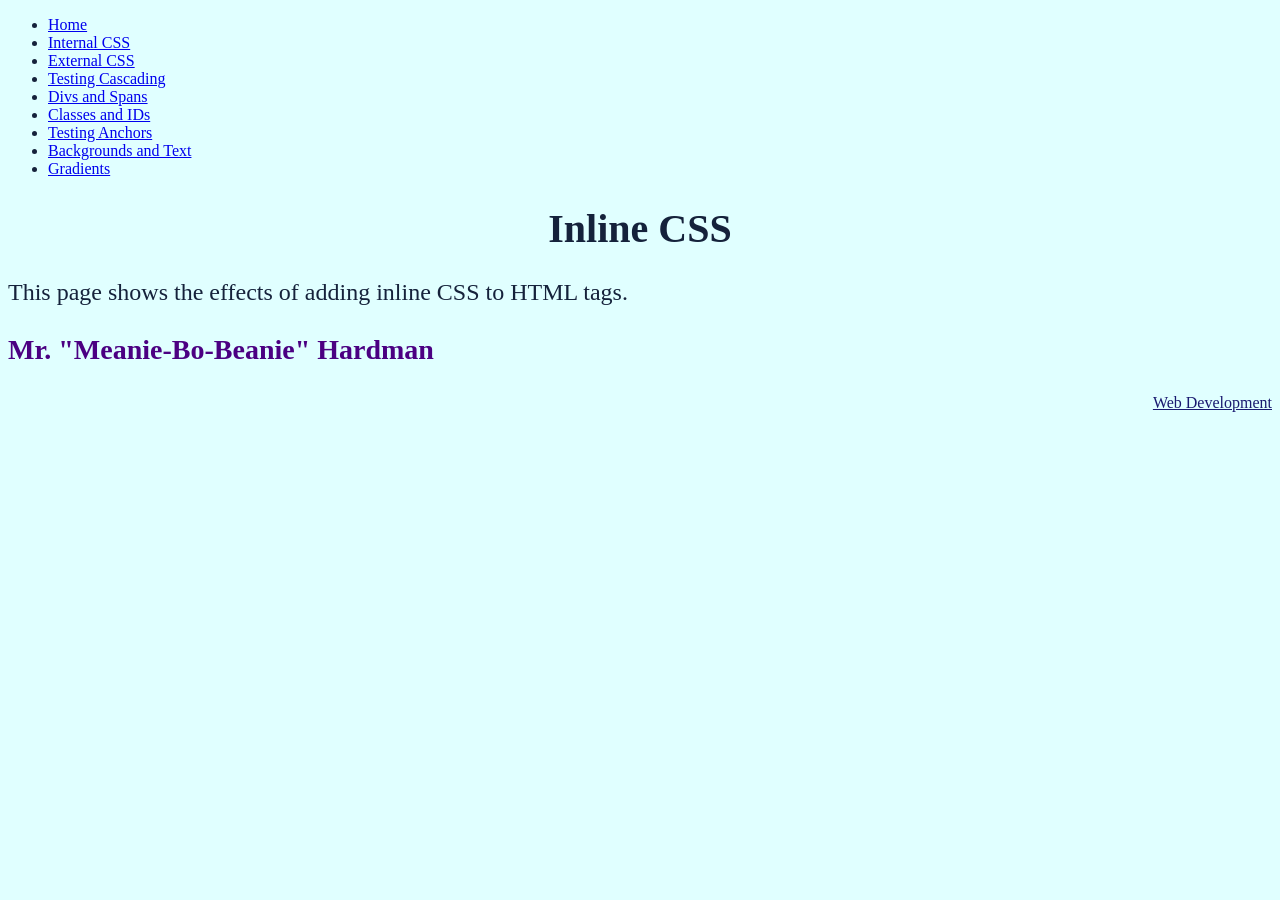
<file: index.html>
<!doctype html>
<html lang="en">
  <head>
    <meta charset="UTF-8" />
    <meta name="viewport" content="width=device-width, initial-scale=1.0" />
    <title>Inline CSS</title>
  </head>
  <body style="background-color: #e0ffff; color: #15223b">
    <nav>
      <ul>
        <li><a href="index.html">Home</a></li>
        <li><a href="internal-css.html">Internal CSS</a></li>
        <li><a href="external-css.html">External CSS</a></li>
        <li><a href="testing-cascading.html">Testing Cascading</a></li>
        <li><a href="div-and-span.html">Divs and Spans</a></li>
        <li><a href="classes-and-ids.html"> Classes and IDs</a></li>
        <li><a href="testing-anchors.html">Testing Anchors</a></li>
        <li><a href="backgrounds-and-text.html">Backgrounds and Text</a></li>
        <li><a href="gradients-practice.html">Gradients</a></li>
      </ul>
    </nav>
    <header>
      <h1 style="text-align: center; font-size: 40px">Inline CSS</h1>
    </header>
    <main>
      <p style="font-size: 24px">
        This page shows the effects of adding inline CSS to HTML tags.
      </p>
      <p style="color: indigo; font-size: 28px; font-weight: bolder">
        Mr. "Meanie-Bo-Beanie" Hardman
      </p>
      <p
        style="
          color: midnightblue;
          text-align: right;
          text-decoration: underline;
        ">
        Web Development
      </p>
    </main>
  </body>
</html>
</file>
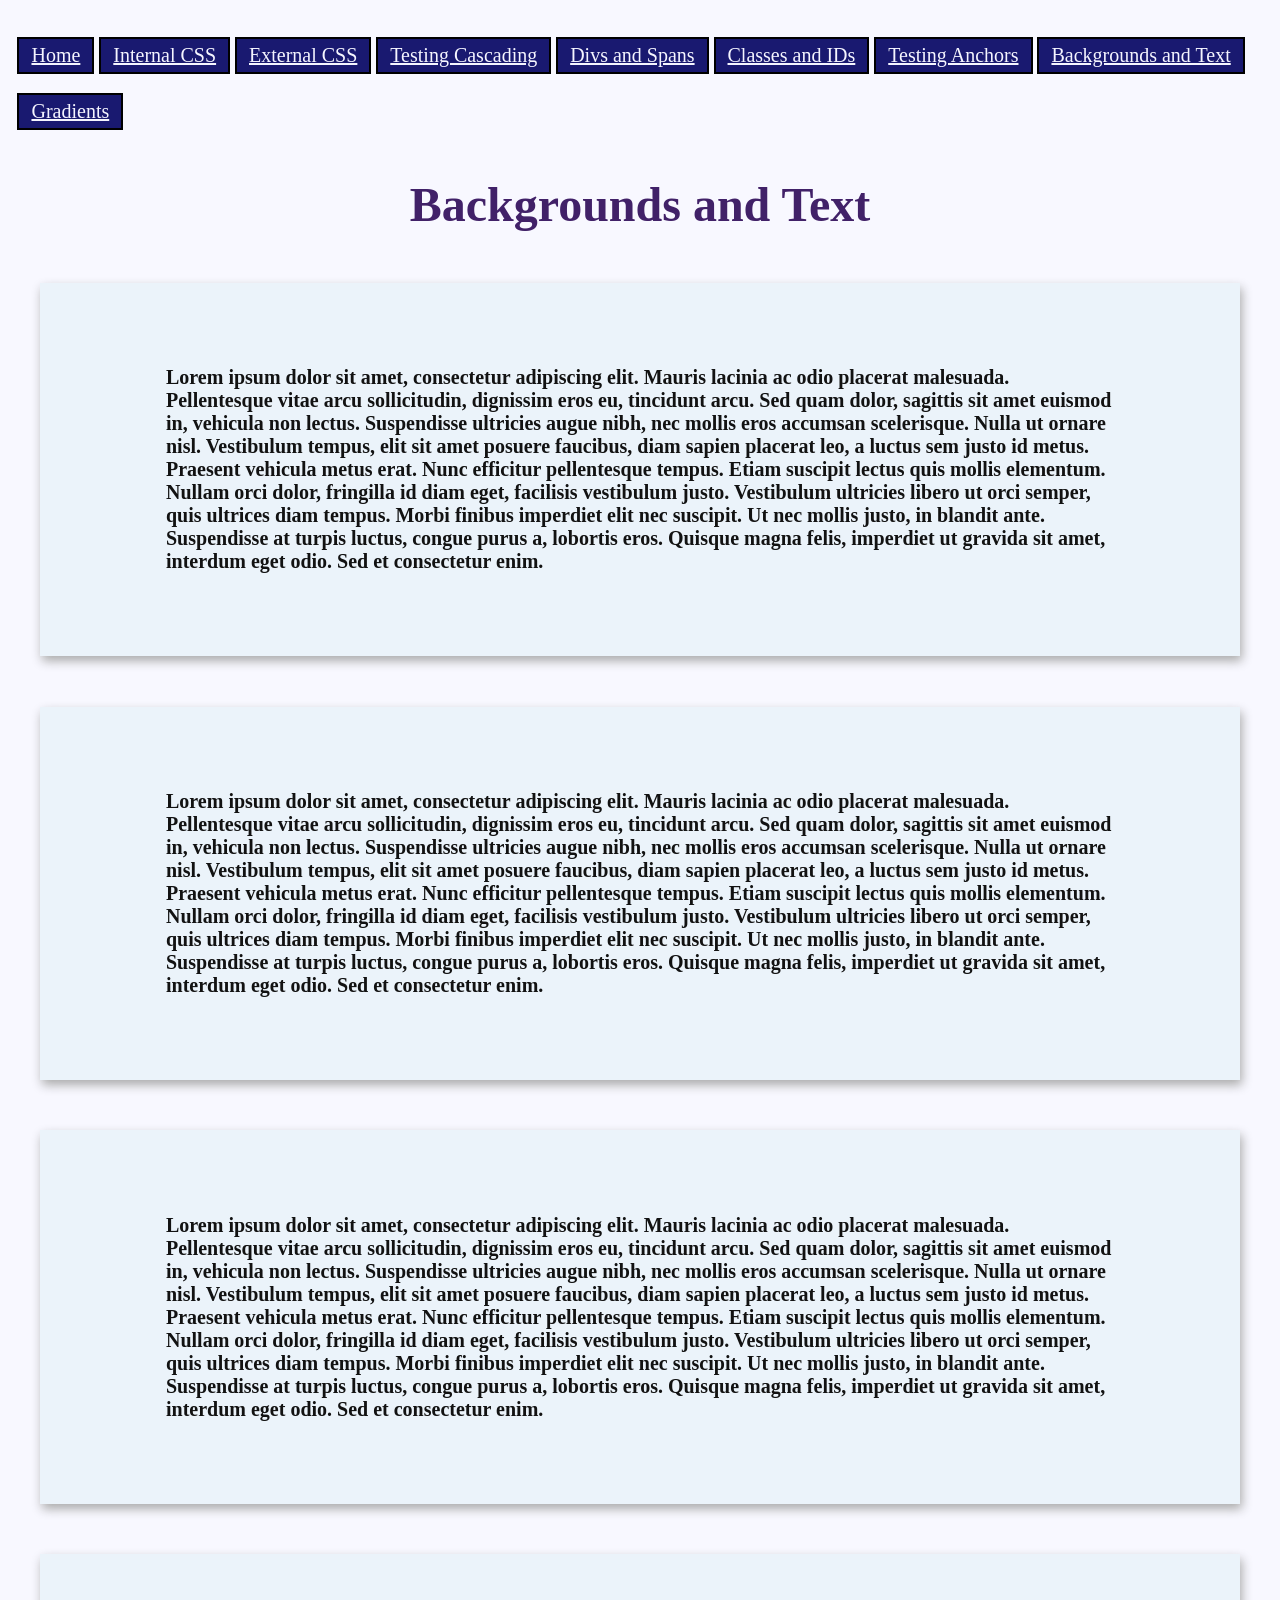
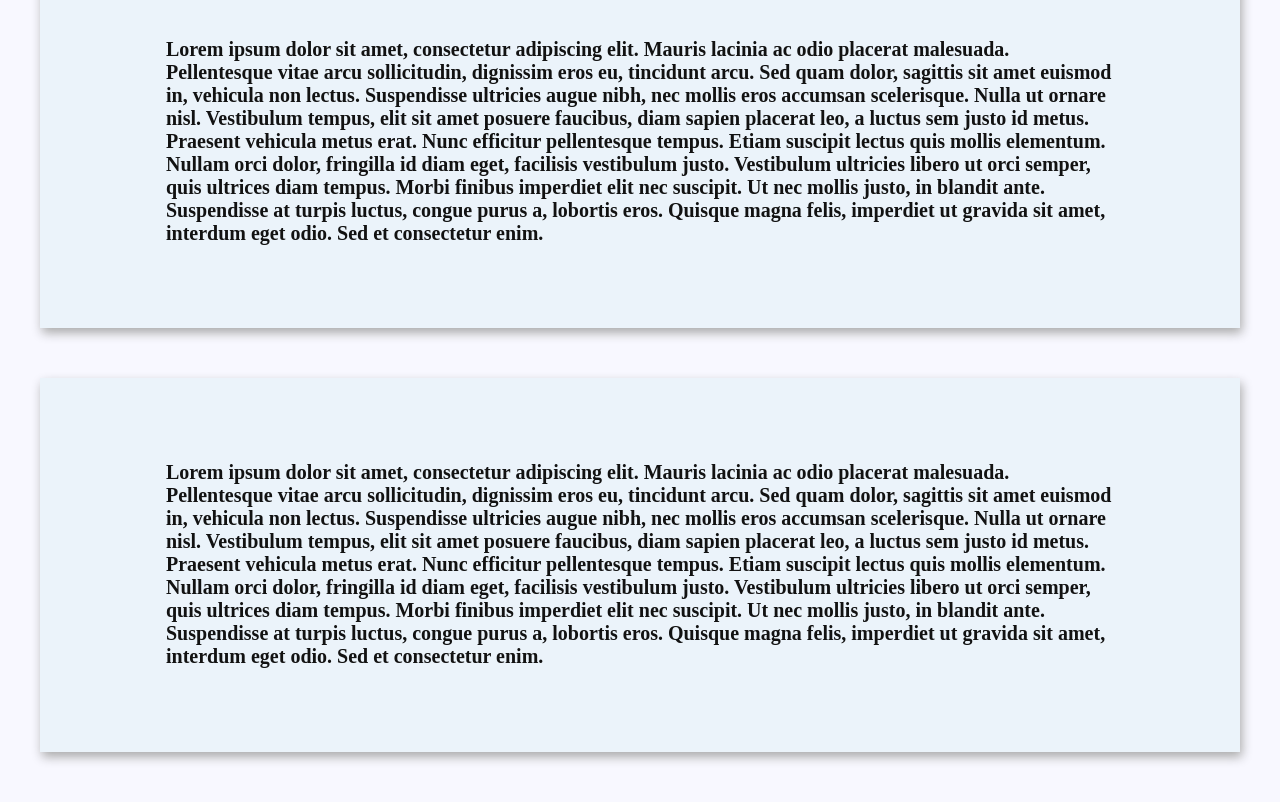
<file: backgrounds-and-text.html>
<!doctype html>
<html lang="en">
  <head>
    <meta charset="UTF-8" />
    <meta name="viewport" content="width=device-width, initial-scale=1.0" />
    <title>Backgrounds and Text</title>
    <style>
      html {
        font-size: 62.5%;
      }
      body {
        color: #121212;
        background-color: ghostwhite;
        font-size: 2rem;
      }
      nav {
        display: inline-block;
        width: 100%;
        /* margin-bottom: 30px; */
      }
      nav ul {
        padding-left: 0;
        list-style: none;
      }
      nav ul li {
        margin: 0.75%;
        float: left;
      }

      nav ul li a:link {
        display: inline-block;
        width: 100%;
        padding: 0.5rem;
        border: 2px solid black;
        background-color: #191970;
        color: #f5f5ff;
        text-align: center;
        transition: transform ease-in-out 0.3s;
      }
      nav ul li a:visited {
        color: khaki;
        border: 2px solid black;
      }
      nav ul li a:hover,
      nav ul li a:focus {
        background-color: #f5f5ff;
        color: #191970;
        transform: translateY(-5px) scale(1.05);
      }
      header {
        opacity: 0;
        animation: fade-in 1s 1.2s forwards;
        clear: left;
      }
      h1 {
        color: #412168;
        font-size: 4.8rem;
        text-align: center;
      }
      main {
        opacity: 0;
        animation: fade-in 1s 1.2s forwards;
      }

      @keyframes fade-in {
        from {
          opacity: 0;
        }
        to {
          opacity: 1;
        }
      }

      section {
        background-color: #ebf3fa;
        box-shadow: #ababab 2px 5px 10px;
        padding: 5% 10%;
        margin: 4% 2.5%;
      }
      section p {
        font-weight: bold;
      }
    </style>
  </head>
  <body>
    <nav>
      <ul>
        <li><a href="index.html">Home</a></li>
        <li><a href="internal-css.html">Internal CSS</a></li>
        <li><a href="external-css.html">External CSS</a></li>
        <li><a href="testing-cascading.html">Testing Cascading</a></li>
        <li><a href="div-and-span.html">Divs and Spans</a></li>
        <li><a href="classes-and-ids.html"> Classes and IDs</a></li>
        <li><a href="testing-anchors.html">Testing Anchors</a></li>
        <li><a href="backgrounds-and-text.html">Backgrounds and Text</a></li>
        <li><a href="gradients-practice.html">Gradients</a></li>
      </ul>
    </nav>
    <header>
      <h1>Backgrounds and Text</h1>
    </header>
    <main>
      <section>
        <p>
          Lorem ipsum dolor sit amet, consectetur adipiscing elit. Mauris
          lacinia ac odio placerat malesuada. Pellentesque vitae arcu
          sollicitudin, dignissim eros eu, tincidunt arcu. Sed quam dolor,
          sagittis sit amet euismod in, vehicula non lectus. Suspendisse
          ultricies augue nibh, nec mollis eros accumsan scelerisque. Nulla ut
          ornare nisl. Vestibulum tempus, elit sit amet posuere faucibus, diam
          sapien placerat leo, a luctus sem justo id metus. Praesent vehicula
          metus erat. Nunc efficitur pellentesque tempus. Etiam suscipit lectus
          quis mollis elementum. Nullam orci dolor, fringilla id diam eget,
          facilisis vestibulum justo. Vestibulum ultricies libero ut orci
          semper, quis ultrices diam tempus. Morbi finibus imperdiet elit nec
          suscipit. Ut nec mollis justo, in blandit ante. Suspendisse at turpis
          luctus, congue purus a, lobortis eros. Quisque magna felis, imperdiet
          ut gravida sit amet, interdum eget odio. Sed et consectetur enim.
        </p>
      </section>
      <section>
        <p>
          Lorem ipsum dolor sit amet, consectetur adipiscing elit. Mauris
          lacinia ac odio placerat malesuada. Pellentesque vitae arcu
          sollicitudin, dignissim eros eu, tincidunt arcu. Sed quam dolor,
          sagittis sit amet euismod in, vehicula non lectus. Suspendisse
          ultricies augue nibh, nec mollis eros accumsan scelerisque. Nulla ut
          ornare nisl. Vestibulum tempus, elit sit amet posuere faucibus, diam
          sapien placerat leo, a luctus sem justo id metus. Praesent vehicula
          metus erat. Nunc efficitur pellentesque tempus. Etiam suscipit lectus
          quis mollis elementum. Nullam orci dolor, fringilla id diam eget,
          facilisis vestibulum justo. Vestibulum ultricies libero ut orci
          semper, quis ultrices diam tempus. Morbi finibus imperdiet elit nec
          suscipit. Ut nec mollis justo, in blandit ante. Suspendisse at turpis
          luctus, congue purus a, lobortis eros. Quisque magna felis, imperdiet
          ut gravida sit amet, interdum eget odio. Sed et consectetur enim.
        </p>
      </section>
      <section>
        <p>
          Lorem ipsum dolor sit amet, consectetur adipiscing elit. Mauris
          lacinia ac odio placerat malesuada. Pellentesque vitae arcu
          sollicitudin, dignissim eros eu, tincidunt arcu. Sed quam dolor,
          sagittis sit amet euismod in, vehicula non lectus. Suspendisse
          ultricies augue nibh, nec mollis eros accumsan scelerisque. Nulla ut
          ornare nisl. Vestibulum tempus, elit sit amet posuere faucibus, diam
          sapien placerat leo, a luctus sem justo id metus. Praesent vehicula
          metus erat. Nunc efficitur pellentesque tempus. Etiam suscipit lectus
          quis mollis elementum. Nullam orci dolor, fringilla id diam eget,
          facilisis vestibulum justo. Vestibulum ultricies libero ut orci
          semper, quis ultrices diam tempus. Morbi finibus imperdiet elit nec
          suscipit. Ut nec mollis justo, in blandit ante. Suspendisse at turpis
          luctus, congue purus a, lobortis eros. Quisque magna felis, imperdiet
          ut gravida sit amet, interdum eget odio. Sed et consectetur enim.
        </p>
      </section>
      <section>
        <p>
          Lorem ipsum dolor sit amet, consectetur adipiscing elit. Mauris
          lacinia ac odio placerat malesuada. Pellentesque vitae arcu
          sollicitudin, dignissim eros eu, tincidunt arcu. Sed quam dolor,
          sagittis sit amet euismod in, vehicula non lectus. Suspendisse
          ultricies augue nibh, nec mollis eros accumsan scelerisque. Nulla ut
          ornare nisl. Vestibulum tempus, elit sit amet posuere faucibus, diam
          sapien placerat leo, a luctus sem justo id metus. Praesent vehicula
          metus erat. Nunc efficitur pellentesque tempus. Etiam suscipit lectus
          quis mollis elementum. Nullam orci dolor, fringilla id diam eget,
          facilisis vestibulum justo. Vestibulum ultricies libero ut orci
          semper, quis ultrices diam tempus. Morbi finibus imperdiet elit nec
          suscipit. Ut nec mollis justo, in blandit ante. Suspendisse at turpis
          luctus, congue purus a, lobortis eros. Quisque magna felis, imperdiet
          ut gravida sit amet, interdum eget odio. Sed et consectetur enim.
        </p>
      </section>
      <section>
        <p>
          Lorem ipsum dolor sit amet, consectetur adipiscing elit. Mauris
          lacinia ac odio placerat malesuada. Pellentesque vitae arcu
          sollicitudin, dignissim eros eu, tincidunt arcu. Sed quam dolor,
          sagittis sit amet euismod in, vehicula non lectus. Suspendisse
          ultricies augue nibh, nec mollis eros accumsan scelerisque. Nulla ut
          ornare nisl. Vestibulum tempus, elit sit amet posuere faucibus, diam
          sapien placerat leo, a luctus sem justo id metus. Praesent vehicula
          metus erat. Nunc efficitur pellentesque tempus. Etiam suscipit lectus
          quis mollis elementum. Nullam orci dolor, fringilla id diam eget,
          facilisis vestibulum justo. Vestibulum ultricies libero ut orci
          semper, quis ultrices diam tempus. Morbi finibus imperdiet elit nec
          suscipit. Ut nec mollis justo, in blandit ante. Suspendisse at turpis
          luctus, congue purus a, lobortis eros. Quisque magna felis, imperdiet
          ut gravida sit amet, interdum eget odio. Sed et consectetur enim.
        </p>
      </section>
    </main>
  </body>
</html>
</file>
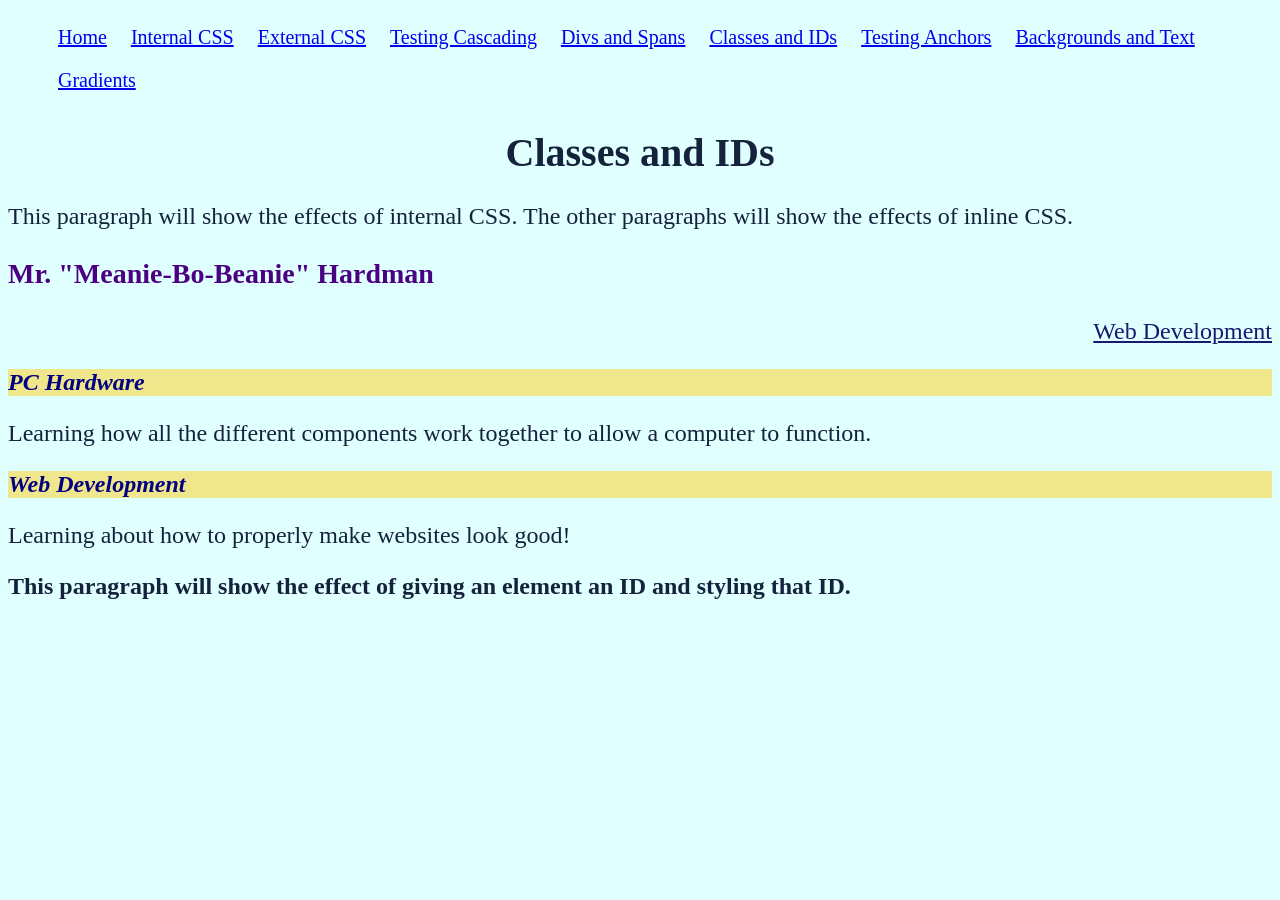
<file: classes-and-ids.html>
<!doctype html>
<html lang="en">
  <head>
    <meta charset="UTF-8" />
    <meta name="viewport" content="width=device-width, initial-scale=1.0" />
    <title>Classes and IDs</title>
    <style>
      body {
        background-color: #e0ffff;
        color: #15223b;
      }
      nav ul {
        list-style: none;
      }
      nav ul li {
        margin: 10px;
        font-size: 20px;
        display: inline-block;
      }
      nav .nav-link {
        padding: 5px;
        margin: 4px;
        border: 2px solid black;
        background-color: #191970;
        color: #f5f5ff;
      }
      h1 {
        text-align: center;
        font-size: 40px;
      }
      h2 {
        color: navy;
        background-color: khaki;
        font-style: italic;
      }
      p {
        font-size: 24px;
      }
      #styled-by-id {
        font-family: Georgia, Cambria, serif;
        font-weight: bold;
      }
    </style>
  </head>
  <body>
    <nav>
      <ul>
        <li><a href="index.html">Home</a></li>
        <li><a href="internal-css.html">Internal CSS</a></li>
        <li><a href="external-css.html">External CSS</a></li>
        <li><a href="testing-cascading.html">Testing Cascading</a></li>
        <li><a href="div-and-span.html">Divs and Spans</a></li>
        <li><a href="classes-and-ids.html"> Classes and IDs</a></li>
        <li><a href="testing-anchors.html">Testing Anchors</a></li>
        <li><a href="backgrounds-and-text.html">Backgrounds and Text</a></li>
        <li><a href="gradients-practice.html">Gradients</a></li>
      </ul>
    </nav>
    <header>
      <h1>Classes and IDs</h1>
    </header>
    <main>
      <p>
        This paragraph will show the effects of internal CSS. The other
        paragraphs will show the effects of inline CSS.
      </p>
      <p style="color: indigo; font-size: 28px; font-weight: bolder">
        Mr. "Meanie-Bo-Beanie" Hardman
      </p>
      <p
        style="
          color: midnightblue;
          text-align: right;
          text-decoration: underline;
        ">
        Web Development
      </p>
      <h2>PC Hardware</h2>
      <p>
        Learning how all the different components work together to allow a
        computer to function.
      </p>
      <h2>Web Development</h2>
      <p>Learning about how to properly make websites look good!</p>
      <p id="styled-by-id">
        This paragraph will show the effect of giving an element an ID and
        styling that ID.
      </p>
    </main>
  </body>
</html>
</file>
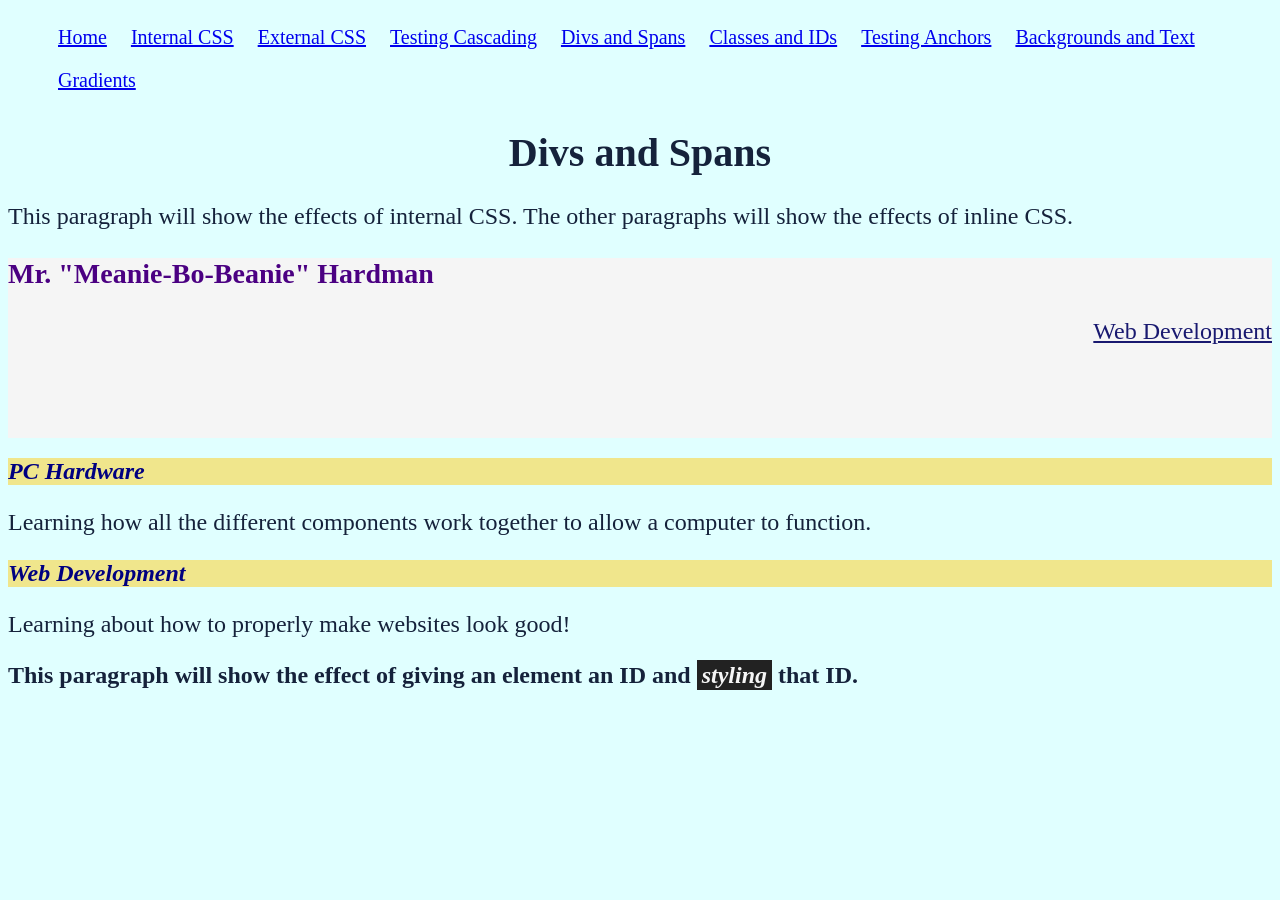
<file: div-and-span.html>
<!doctype html>
<html lang="en">
  <head>
    <meta charset="UTF-8" />
    <meta name="viewport" content="width=device-width, initial-scale=1.0" />
    <title>Divs and Spans</title>
    <style>
      body {
        background-color: #e0ffff;
        color: #15223b;
      }
      nav ul {
        list-style: none;
      }
      nav ul li {
        margin: 10px;
        font-size: 20px;
        display: inline-block;
      }
      nav .nav-link {
        padding: 5px;
        margin: 4px;
        border: 2px solid black;
        background-color: #191970;
        color: #f5f5ff;
      }
      h1 {
        text-align: center;
        font-size: 40px;
      }
      div {
        background-color: whitesmoke;
        height: 180px;
        width: auto;
      }
      h2 {
        color: navy;
        background-color: khaki;
        font-style: italic;
      }
      p {
        font-size: 24px;
      }
      #styled-by-id {
        font-family: Georgia, "Cambria", serif;
        font-weight: bold;
      }
      span {
        background-color: #222222;
        color: whitesmoke;
        font-style: italic;
        padding: 2px 5px;
      }
    </style>
  </head>
  <body>
    <nav>
      <ul>
        <li><a href="index.html">Home</a></li>
        <li><a href="internal-css.html">Internal CSS</a></li>
        <li><a href="external-css.html">External CSS</a></li>
        <li><a href="testing-cascading.html">Testing Cascading</a></li>
        <li><a href="div-and-span.html">Divs and Spans</a></li>
        <li><a href="classes-and-ids.html"> Classes and IDs</a></li>
        <li><a href="testing-anchors.html">Testing Anchors</a></li>
        <li><a href="backgrounds-and-text.html">Backgrounds and Text</a></li>
        <li><a href="gradients-practice.html">Gradients</a></li>
      </ul>
    </nav>
    <header>
      <h1>Divs and Spans</h1>
    </header>
    <main>
      <section>
        <p>
          This paragraph will show the effects of internal CSS. The other
          paragraphs will show the effects of inline CSS.
        </p>
        <div>
          <p style="color: indigo; font-size: 28px; font-weight: bolder">
            Mr. "Meanie-Bo-Beanie" Hardman
          </p>
          <p
            style="
              color: midnightblue;
              text-align: right;
              text-decoration: underline;
            ">
            Web Development
          </p>
        </div>
      </section>
      <section>
        <h2>PC Hardware</h2>
        <p>
          Learning how all the different components work together to allow a
          computer to function.
        </p>
        <h2>Web Development</h2>
        <p>Learning about how to properly make websites look good!</p>
      </section>
      <section>
        <p id="styled-by-id">
          This paragraph will show the effect of giving an element an ID and
          <span>styling</span> that ID.
        </p>
      </section>
    </main>
  </body>
</html>
</file>
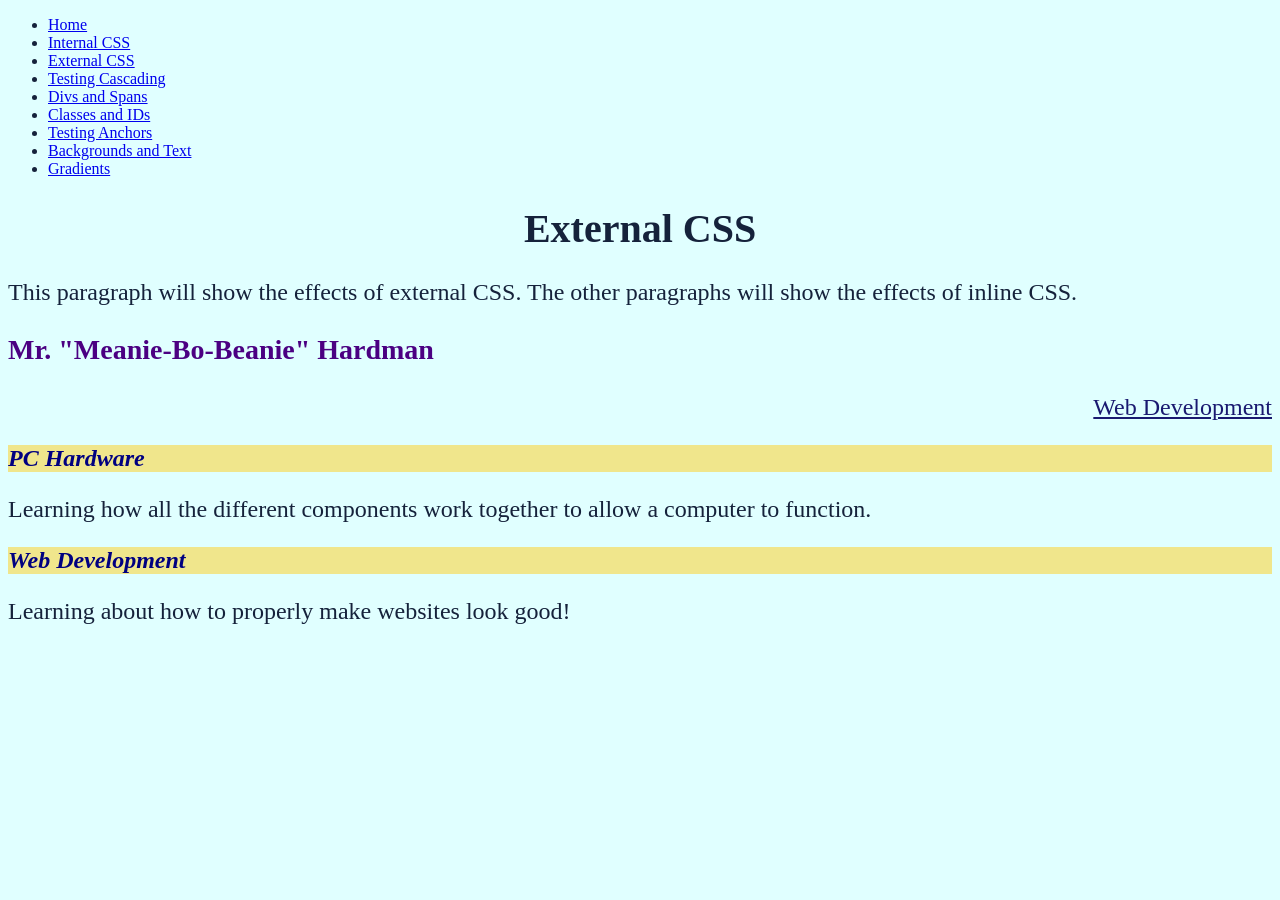
<file: external-css.html>
<!-- 
  Name: Mr. Hardman
  Teacher: Mr. Hardman
  Course: Web Dev II
  School: Pembina Trails Collegiate
  Date Last Modified: April 9th, 2026
-->
<!doctype html>
<html lang="en">
  <head>
    <meta charset="UTF-8" />
    <meta name="viewport" content="width=device-width, initial-scale=1.0" />
    <title>External CSS</title>
    <link rel="stylesheet" href="stylesheets/css-pages-style.css" />
  </head>
  <body>
    <nav>
      <ul>
        <li><a href="index.html">Home</a></li>
        <li><a href="internal-css.html">Internal CSS</a></li>
        <li><a href="external-css.html">External CSS</a></li>
        <li><a href="testing-cascading.html">Testing Cascading</a></li>
        <li><a href="div-and-span.html">Divs and Spans</a></li>
        <li><a href="classes-and-ids.html"> Classes and IDs</a></li>
        <li><a href="testing-anchors.html">Testing Anchors</a></li>
        <li><a href="backgrounds-and-text.html">Backgrounds and Text</a></li>
        <li><a href="gradients-practice.html">Gradients</a></li>
      </ul>
    </nav>
    <header>
      <h1>External CSS</h1>
    </header>
    <main>
      <p>
        This paragraph will show the effects of external CSS. The other
        paragraphs will show the effects of inline CSS.
      </p>
      <p style="color: indigo; font-size: 28px; font-weight: bolder">
        Mr. "Meanie-Bo-Beanie" Hardman
      </p>
      <p
        style="
          color: midnightblue;
          text-align: right;
          text-decoration: underline;
        ">
        Web Development
      </p>
      <h2>PC Hardware</h2>
      <p>
        Learning how all the different components work together to allow a
        computer to function.
      </p>
      <h2>Web Development</h2>
      <p>Learning about how to properly make websites look good!</p>
    </main>
  </body>
</html>
</file>
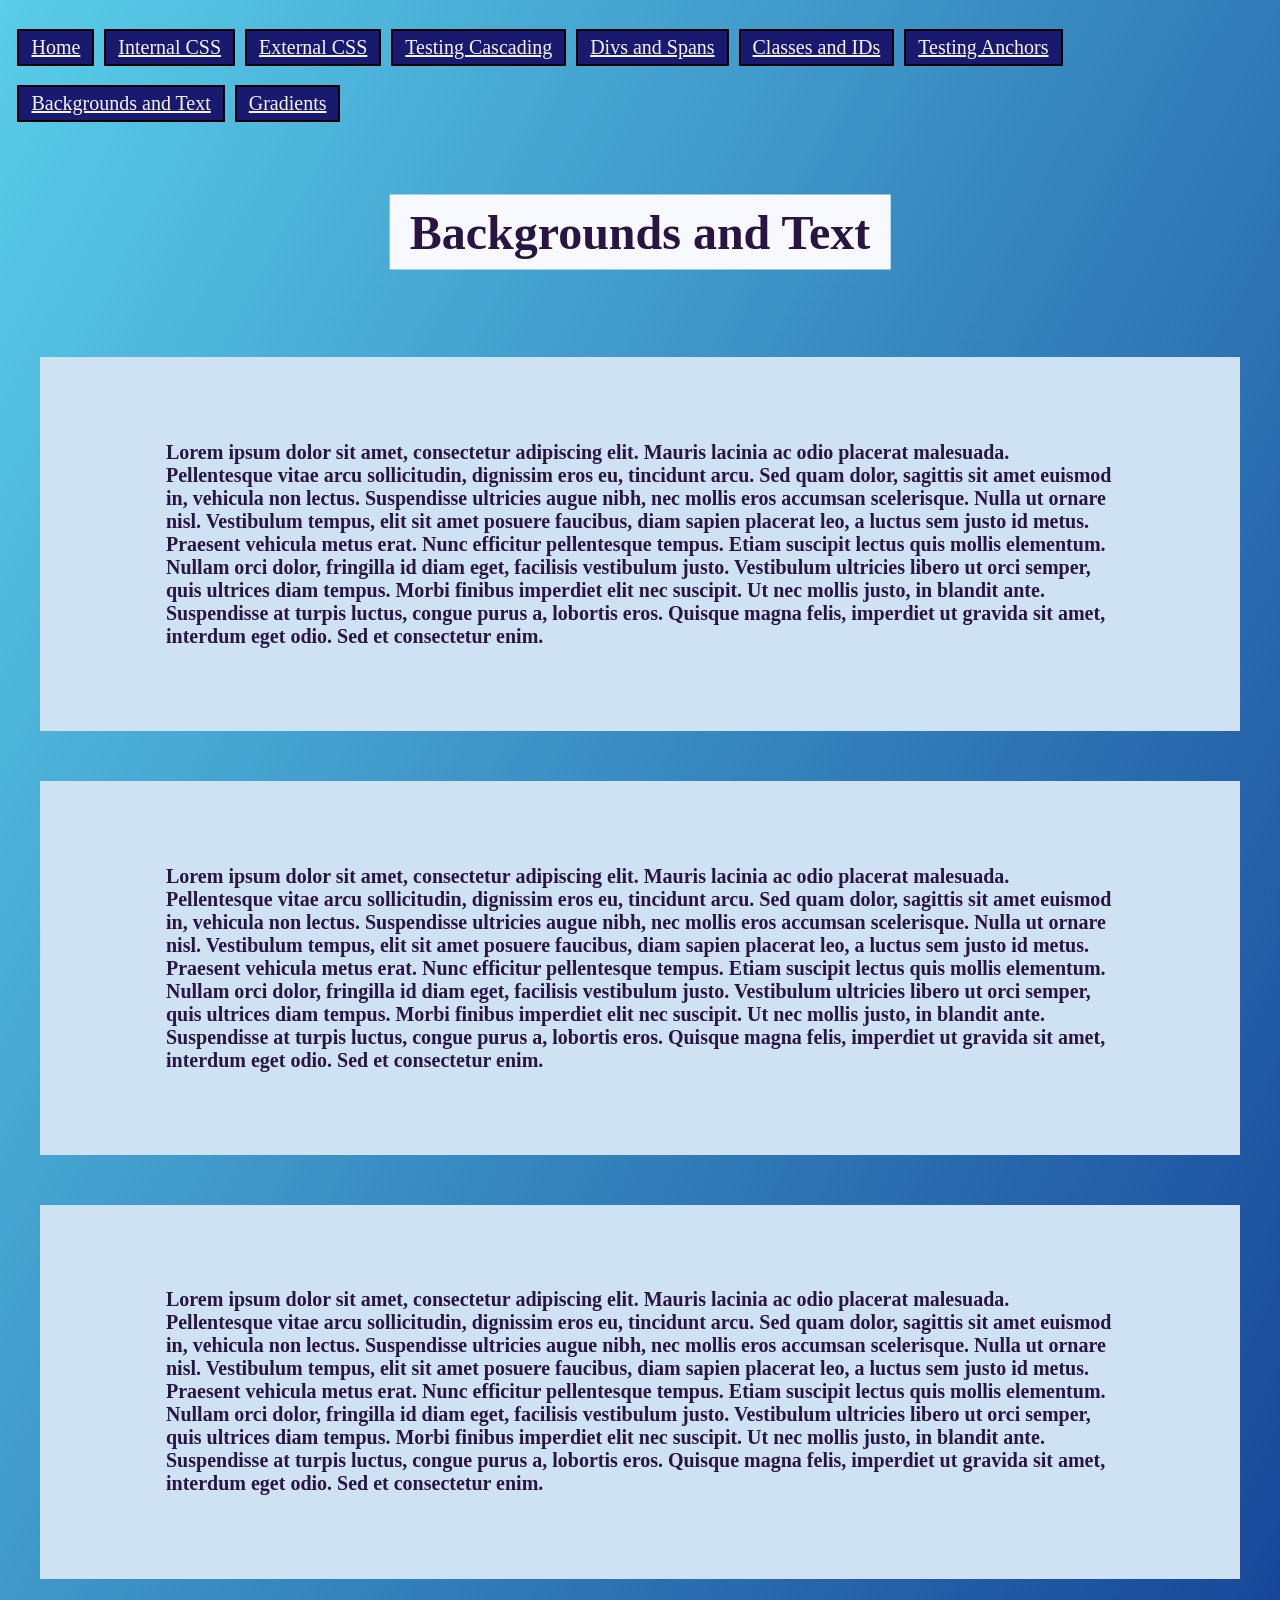
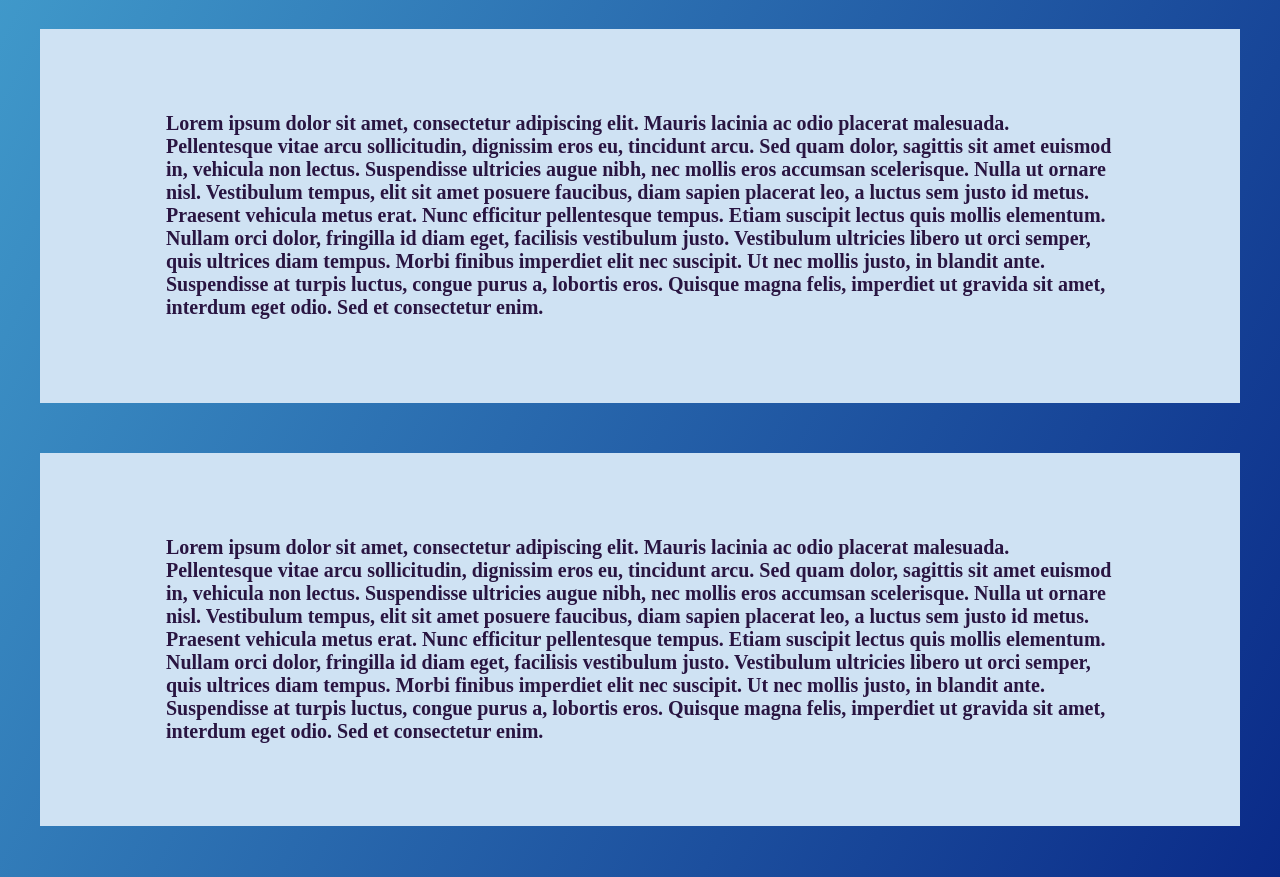
<file: gradients-practice.html>
<!doctype html>
<html lang="en">
  <head>
    <meta charset="UTF-8" />
    <meta name="viewport" content="width=device-width, initial-scale=1.0" />
    <title>Gradients</title>
    <style>
      html {
        font-size: 62.5%;
      }
      body {
        color: #291541;
        background: linear-gradient(to bottom right, #59cde9, #0a2a88);
        font-size: 2rem;
      }
      nav ul {
        padding-left: 0;
        list-style: none;
      }
      nav ul li {
        margin: 0.75%;
        display: inline-block;
      }
      nav ul li a:link {
        display: inline-block;
        width: 100%;
        padding: 0.5rem;
        border: 2px solid black;
        background-color: #191970;
        color: #f5f5ff;
        text-align: center;
      }
      nav ul li a:visited {
        color: khaki;
        border: 2px solid black;
      }
      nav ul li a:hover,
      nav ul li a:focus {
        background-color: #f5f5ff;
        color: #191970;
      }
      h1 {
        position: relative;
        top: 50%;
        left: 50%;
        transform: translate(-50%, -50%);
        margin-top: 100px;
        font-size: 4.8rem;
        padding: 1rem 2rem;
        width: fit-content;
        text-align: center;
        background-color: ghostwhite;
      }
      section {
        background-color: #cfe2f3;
        padding: 5% 10%;
        margin: 4% 2.5%;
      }
      section p {
        font-weight: bold;
      }
    </style>
  </head>
  <body>
    <nav>
      <ul>
        <li><a href="index.html">Home</a></li>
        <li><a href="internal-css.html">Internal CSS</a></li>
        <li><a href="external-css.html">External CSS</a></li>
        <li><a href="testing-cascading.html">Testing Cascading</a></li>
        <li><a href="div-and-span.html">Divs and Spans</a></li>
        <li><a href="classes-and-ids.html"> Classes and IDs</a></li>
        <li><a href="testing-anchors.html">Testing Anchors</a></li>
        <li><a href="backgrounds-and-text.html">Backgrounds and Text</a></li>
        <li><a href="gradients-practice.html">Gradients</a></li>
      </ul>
    </nav>
    <header>
      <h1>Backgrounds and Text</h1>
    </header>
    <main>
      <section>
        <p>
          Lorem ipsum dolor sit amet, consectetur adipiscing elit. Mauris
          lacinia ac odio placerat malesuada. Pellentesque vitae arcu
          sollicitudin, dignissim eros eu, tincidunt arcu. Sed quam dolor,
          sagittis sit amet euismod in, vehicula non lectus. Suspendisse
          ultricies augue nibh, nec mollis eros accumsan scelerisque. Nulla ut
          ornare nisl. Vestibulum tempus, elit sit amet posuere faucibus, diam
          sapien placerat leo, a luctus sem justo id metus. Praesent vehicula
          metus erat. Nunc efficitur pellentesque tempus. Etiam suscipit lectus
          quis mollis elementum. Nullam orci dolor, fringilla id diam eget,
          facilisis vestibulum justo. Vestibulum ultricies libero ut orci
          semper, quis ultrices diam tempus. Morbi finibus imperdiet elit nec
          suscipit. Ut nec mollis justo, in blandit ante. Suspendisse at turpis
          luctus, congue purus a, lobortis eros. Quisque magna felis, imperdiet
          ut gravida sit amet, interdum eget odio. Sed et consectetur enim.
        </p>
      </section>
      <section>
        <p>
          Lorem ipsum dolor sit amet, consectetur adipiscing elit. Mauris
          lacinia ac odio placerat malesuada. Pellentesque vitae arcu
          sollicitudin, dignissim eros eu, tincidunt arcu. Sed quam dolor,
          sagittis sit amet euismod in, vehicula non lectus. Suspendisse
          ultricies augue nibh, nec mollis eros accumsan scelerisque. Nulla ut
          ornare nisl. Vestibulum tempus, elit sit amet posuere faucibus, diam
          sapien placerat leo, a luctus sem justo id metus. Praesent vehicula
          metus erat. Nunc efficitur pellentesque tempus. Etiam suscipit lectus
          quis mollis elementum. Nullam orci dolor, fringilla id diam eget,
          facilisis vestibulum justo. Vestibulum ultricies libero ut orci
          semper, quis ultrices diam tempus. Morbi finibus imperdiet elit nec
          suscipit. Ut nec mollis justo, in blandit ante. Suspendisse at turpis
          luctus, congue purus a, lobortis eros. Quisque magna felis, imperdiet
          ut gravida sit amet, interdum eget odio. Sed et consectetur enim.
        </p>
      </section>
      <section>
        <p>
          Lorem ipsum dolor sit amet, consectetur adipiscing elit. Mauris
          lacinia ac odio placerat malesuada. Pellentesque vitae arcu
          sollicitudin, dignissim eros eu, tincidunt arcu. Sed quam dolor,
          sagittis sit amet euismod in, vehicula non lectus. Suspendisse
          ultricies augue nibh, nec mollis eros accumsan scelerisque. Nulla ut
          ornare nisl. Vestibulum tempus, elit sit amet posuere faucibus, diam
          sapien placerat leo, a luctus sem justo id metus. Praesent vehicula
          metus erat. Nunc efficitur pellentesque tempus. Etiam suscipit lectus
          quis mollis elementum. Nullam orci dolor, fringilla id diam eget,
          facilisis vestibulum justo. Vestibulum ultricies libero ut orci
          semper, quis ultrices diam tempus. Morbi finibus imperdiet elit nec
          suscipit. Ut nec mollis justo, in blandit ante. Suspendisse at turpis
          luctus, congue purus a, lobortis eros. Quisque magna felis, imperdiet
          ut gravida sit amet, interdum eget odio. Sed et consectetur enim.
        </p>
      </section>
      <section>
        <p>
          Lorem ipsum dolor sit amet, consectetur adipiscing elit. Mauris
          lacinia ac odio placerat malesuada. Pellentesque vitae arcu
          sollicitudin, dignissim eros eu, tincidunt arcu. Sed quam dolor,
          sagittis sit amet euismod in, vehicula non lectus. Suspendisse
          ultricies augue nibh, nec mollis eros accumsan scelerisque. Nulla ut
          ornare nisl. Vestibulum tempus, elit sit amet posuere faucibus, diam
          sapien placerat leo, a luctus sem justo id metus. Praesent vehicula
          metus erat. Nunc efficitur pellentesque tempus. Etiam suscipit lectus
          quis mollis elementum. Nullam orci dolor, fringilla id diam eget,
          facilisis vestibulum justo. Vestibulum ultricies libero ut orci
          semper, quis ultrices diam tempus. Morbi finibus imperdiet elit nec
          suscipit. Ut nec mollis justo, in blandit ante. Suspendisse at turpis
          luctus, congue purus a, lobortis eros. Quisque magna felis, imperdiet
          ut gravida sit amet, interdum eget odio. Sed et consectetur enim.
        </p>
      </section>
      <section>
        <p>
          Lorem ipsum dolor sit amet, consectetur adipiscing elit. Mauris
          lacinia ac odio placerat malesuada. Pellentesque vitae arcu
          sollicitudin, dignissim eros eu, tincidunt arcu. Sed quam dolor,
          sagittis sit amet euismod in, vehicula non lectus. Suspendisse
          ultricies augue nibh, nec mollis eros accumsan scelerisque. Nulla ut
          ornare nisl. Vestibulum tempus, elit sit amet posuere faucibus, diam
          sapien placerat leo, a luctus sem justo id metus. Praesent vehicula
          metus erat. Nunc efficitur pellentesque tempus. Etiam suscipit lectus
          quis mollis elementum. Nullam orci dolor, fringilla id diam eget,
          facilisis vestibulum justo. Vestibulum ultricies libero ut orci
          semper, quis ultrices diam tempus. Morbi finibus imperdiet elit nec
          suscipit. Ut nec mollis justo, in blandit ante. Suspendisse at turpis
          luctus, congue purus a, lobortis eros. Quisque magna felis, imperdiet
          ut gravida sit amet, interdum eget odio. Sed et consectetur enim.
        </p>
      </section>
    </main>
  </body>
</html>
</file>
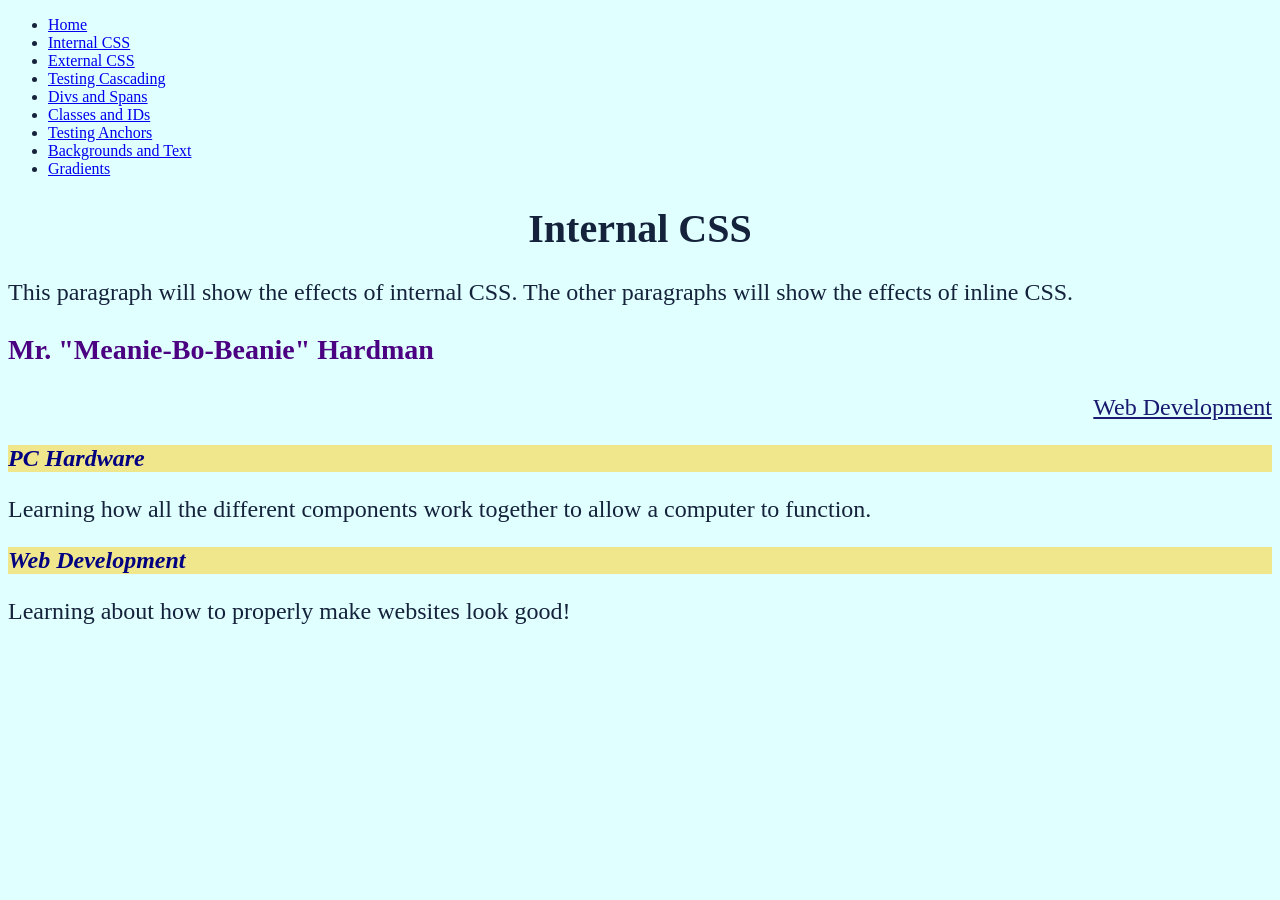
<file: internal-css.html>
<!doctype html>
<html lang="en">
  <head>
    <meta charset="UTF-8" />
    <meta name="viewport" content="width=device-width, initial-scale=1.0" />
    <title>Internal CSS</title>
    <style>
      body {
        background-color: #e0ffff;
        color: #15223b;
      }
      h1 {
        text-align: center;
        font-size: 40px;
      }
      h2 {
        color: navy;
        background-color: khaki;
        font-style: italic;
      }
      p {
        font-size: 24px;
      }
    </style>
  </head>
  <body>
    <nav>
      <ul>
        <li><a href="index.html">Home</a></li>
        <li><a href="internal-css.html">Internal CSS</a></li>
        <li><a href="external-css.html">External CSS</a></li>
        <li><a href="testing-cascading.html">Testing Cascading</a></li>
        <li><a href="div-and-span.html">Divs and Spans</a></li>
        <li><a href="classes-and-ids.html"> Classes and IDs</a></li>
        <li><a href="testing-anchors.html">Testing Anchors</a></li>
        <li><a href="backgrounds-and-text.html">Backgrounds and Text</a></li>
        <li><a href="gradients-practice.html">Gradients</a></li>
      </ul>
    </nav>
    <header>
      <h1>Internal CSS</h1>
    </header>
    <main>
      <p>
        This paragraph will show the effects of internal CSS. The other
        paragraphs will show the effects of inline CSS.
      </p>
      <p style="color: indigo; font-size: 28px; font-weight: bolder">
        Mr. "Meanie-Bo-Beanie" Hardman
      </p>
      <p
        style="
          color: midnightblue;
          text-align: right;
          text-decoration: underline;
        ">
        Web Development
      </p>
      <h2>PC Hardware</h2>
      <p>
        Learning how all the different components work together to allow a
        computer to function.
      </p>
      <h2>Web Development</h2>
      <p>Learning about how to properly make websites look good!</p>
    </main>
  </body>
</html>
</file>
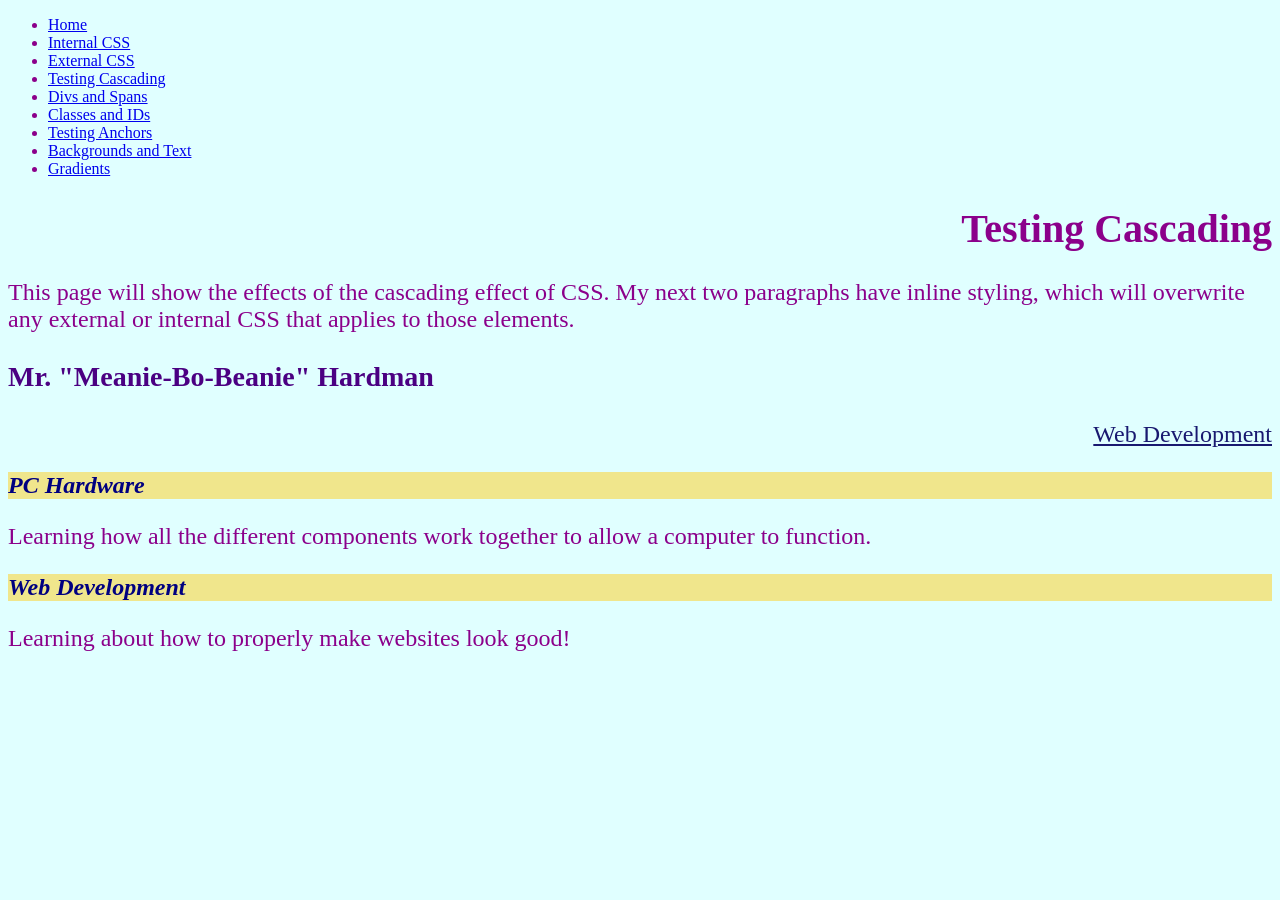
<file: testing-cascading.html>
<!doctype html>
<html lang="en">
  <head>
    <meta charset="UTF-8" />
    <meta name="viewport" content="width=device-width, initial-scale=1.0" />
    <title>Testing Cascading</title>
    <link rel="stylesheet" href="stylesheets/css-pages-style.css" />
    <style>
      body {
        color: darkslategrey;
      }
      h1 {
        text-align: right;
      }
    </style>
  </head>
  <body style="color: darkmagenta">
    <nav>
      <ul>
        <li><a href="index.html">Home</a></li>
        <li><a href="internal-css.html">Internal CSS</a></li>
        <li><a href="external-css.html">External CSS</a></li>
        <li><a href="testing-cascading.html">Testing Cascading</a></li>
        <li><a href="div-and-span.html">Divs and Spans</a></li>
        <li><a href="classes-and-ids.html"> Classes and IDs</a></li>
        <li><a href="testing-anchors.html">Testing Anchors</a></li>
        <li><a href="backgrounds-and-text.html">Backgrounds and Text</a></li>
        <li><a href="gradients-practice.html">Gradients</a></li>
      </ul>
    </nav>
    <header>
      <h1>Testing Cascading</h1>
    </header>
    <main>
      <p>
        This page will show the effects of the cascading effect of CSS. My next
        two paragraphs have inline styling, which will overwrite any external or
        internal CSS that applies to those elements.
      </p>
      <p style="color: indigo; font-size: 28px; font-weight: bolder">
        Mr. "Meanie-Bo-Beanie" Hardman
      </p>
      <p
        style="
          color: midnightblue;
          text-align: right;
          text-decoration: underline;
        ">
        Web Development
      </p>
      <h2>PC Hardware</h2>
      <p>
        Learning how all the different components work together to allow a
        computer to function.
      </p>
      <h2>Web Development</h2>
      <p>Learning about how to properly make websites look good!</p>
    </main>
  </body>
</html>
</file>
<file: stylesheets/css-pages-style.css>
body {
  background-color: #e0ffff;
  color: #15223b;
}
h1 {
  text-align: center;
  font-size: 40px;
}
h2 {
  color: navy;
  background-color: khaki;
  font-style: italic;
}
p {
  font-size: 24px;
  -webkit-user-select: none;
  user-select: none;
}
</file>
